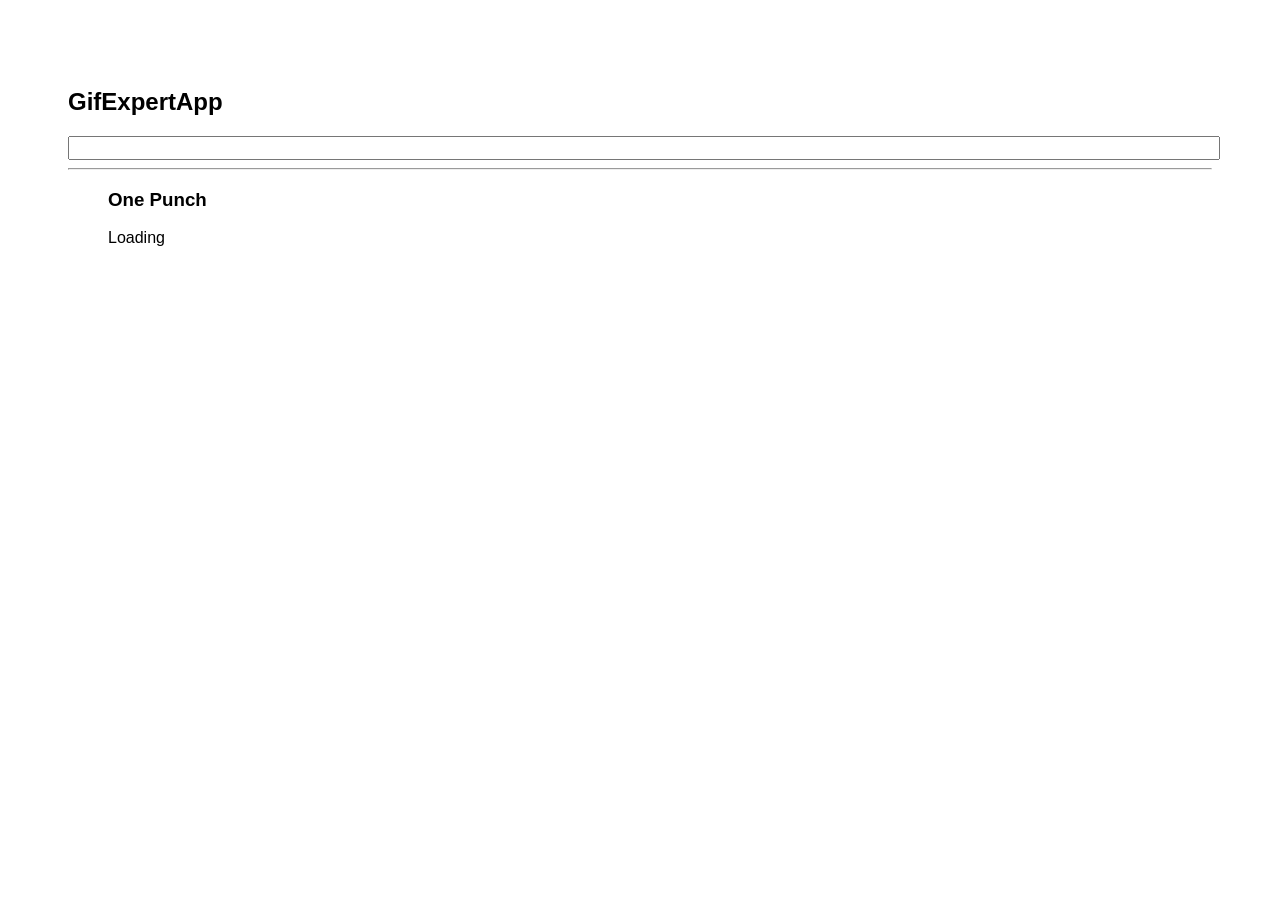
<file: docs/index.html>
<!doctype html>
<html lang="en">

<head>
    <meta charset="utf-8" />
    <link rel="icon" href="./favicon.ico" />
    <meta name="viewport" content="width=device-width,initial-scale=1" />
    <meta name="theme-color" content="#000000" />
    <meta name="description" content="Web site created using create-react-app" />
    <link rel="stylesheet" href="https://cdnjs.cloudflare.com/ajax/libs/animate.css/4.0.0/animate.min.css" />
    <link rel="apple-touch-icon" href="./logo192.png" />
    <link rel="manifest" href="./manifest.json" />
    <title>Gif Expert App</title>
    <link href="./static/css/main.702fce3d.chunk.css" rel="stylesheet">
</head>

<body><noscript>You need to enable JavaScript to run this app.</noscript>
    <div id="root"></div>
    <script>!function (e) { function r(r) { for (var n, p, f = r[0], i = r[1], l = r[2], c = 0, s = []; c < f.length; c++)p = f[c], Object.prototype.hasOwnProperty.call(o, p) && o[p] && s.push(o[p][0]), o[p] = 0; for (n in i) Object.prototype.hasOwnProperty.call(i, n) && (e[n] = i[n]); for (a && a(r); s.length;)s.shift()(); return u.push.apply(u, l || []), t() } function t() { for (var e, r = 0; r < u.length; r++) { for (var t = u[r], n = !0, f = 1; f < t.length; f++) { var i = t[f]; 0 !== o[i] && (n = !1) } n && (u.splice(r--, 1), e = p(p.s = t[0])) } return e } var n = {}, o = { 1: 0 }, u = []; function p(r) { if (n[r]) return n[r].exports; var t = n[r] = { i: r, l: !1, exports: {} }; return e[r].call(t.exports, t, t.exports, p), t.l = !0, t.exports } p.m = e, p.c = n, p.d = function (e, r, t) { p.o(e, r) || Object.defineProperty(e, r, { enumerable: !0, get: t }) }, p.r = function (e) { "undefined" != typeof Symbol && Symbol.toStringTag && Object.defineProperty(e, Symbol.toStringTag, { value: "Module" }), Object.defineProperty(e, "__esModule", { value: !0 }) }, p.t = function (e, r) { if (1 & r && (e = p(e)), 8 & r) return e; if (4 & r && "object" == typeof e && e && e.__esModule) return e; var t = Object.create(null); if (p.r(t), Object.defineProperty(t, "default", { enumerable: !0, value: e }), 2 & r && "string" != typeof e) for (var n in e) p.d(t, n, function (r) { return e[r] }.bind(null, n)); return t }, p.n = function (e) { var r = e && e.__esModule ? function () { return e.default } : function () { return e }; return p.d(r, "a", r), r }, p.o = function (e, r) { return Object.prototype.hasOwnProperty.call(e, r) }, p.p = "/"; var f = this["webpackJsonpgif-expert-app"] = this["webpackJsonpgif-expert-app"] || [], i = f.push.bind(f); f.push = r, f = f.slice(); for (var l = 0; l < f.length; l++)r(f[l]); var a = i; t() }([])</script>
    <script src="./static/js/2.b04e268c.chunk.js"></script>
    <script src="./static/js/main.4582b333.chunk.js"></script>
</body>

</html>
</file>
<file: docs/static/css/main.702fce3d.chunk.css>
*{font-family:Arial,Helvetica,sans-serif}body{padding:60px}input{width:100%;font-size:1rem;color:grey}.card-grid{width:100%;display:flex;flex-direction:row;flex-wrap:wrap}.card{align-content:center;border:1px solid grey;border-radius:6px;overflow:hidden;margin-bottom:10px;margin-right:10px}.card p{padding:5px;text-align:center}.card img{max-height:170px}
/*# sourceMappingURL=main.702fce3d.chunk.css.map */
</file>
